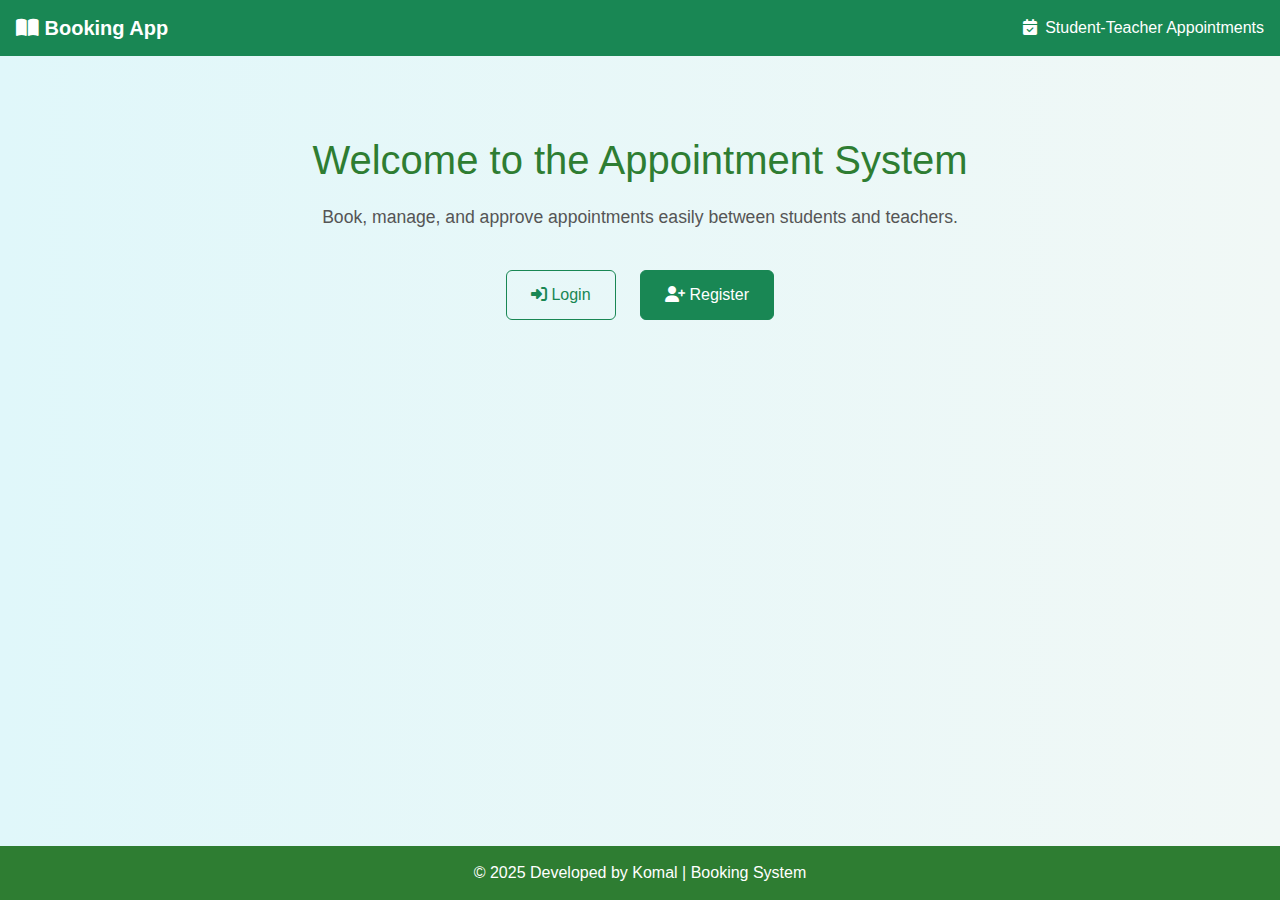
<file: student_booking_project/index.html>
<!DOCTYPE html>
<html lang="en">
<head>
  <meta charset="UTF-8">
  <title>Welcome - Booking App</title>
  <meta name="viewport" content="width=device-width, initial-scale=1">
  <link rel="icon" href="favicon.ico">
  <link href="https://cdn.jsdelivr.net/npm/bootstrap@5.3.0/dist/css/bootstrap.min.css" rel="stylesheet">
  <link rel="stylesheet" href="https://cdnjs.cloudflare.com/ajax/libs/font-awesome/6.4.0/css/all.min.css">
  <style>
    body {
      font-family: 'Segoe UI', sans-serif;
      background: linear-gradient(to right, #e0f7fa, #f1f8f6);
      margin: 0;
      padding-bottom: 60px;
    }
    .hero {
      padding: 80px 0;
      text-align: center;
    }
    .hero h1 {
      font-size: 2.5rem;
      margin-bottom: 20px;
      color: #2e7d32;
    }
    .hero p {
      font-size: 1.1rem;
      color: #555;
      margin-bottom: 30px;
    }
    .hero .btn {
      margin: 10px;
      padding: 12px 24px;
      font-size: 1rem;
    }
    footer {
      background-color: #2e7d32;
      color: white;
      text-align: center;
      padding: 15px;
      position: fixed;
      width: 100%;
      bottom: 0;
    }
  </style>
</head>
<body>

  <!-- Navbar -->
  <nav class="navbar navbar-expand-lg navbar-dark bg-success px-3">
    <a class="navbar-brand fw-bold" href="#"><i class="fas fa-book-open"></i> Booking App</a>
    <div class="ms-auto text-white">
      <i class="fas fa-calendar-check me-2"></i>Student-Teacher Appointments
    </div>
  </nav>

  <!-- Hero Section -->
  <section class="hero">
    <div class="container">
      <h1>Welcome to the Appointment System</h1>
      <p>Book, manage, and approve appointments easily between students and teachers.</p>
      <div>
        <a href="select-role.html?type=login" class="btn btn-outline-success"><i class="fas fa-sign-in-alt"></i> Login</a>
        <a href="select-role.html?type=register" class="btn btn-success"><i class="fas fa-user-plus"></i> Register</a>
      </div>
    </div>
  </section>

  <!-- Footer -->
  <footer>
    © 2025 Developed by Komal | Booking System
  </footer>

</body>
</html>
</file>
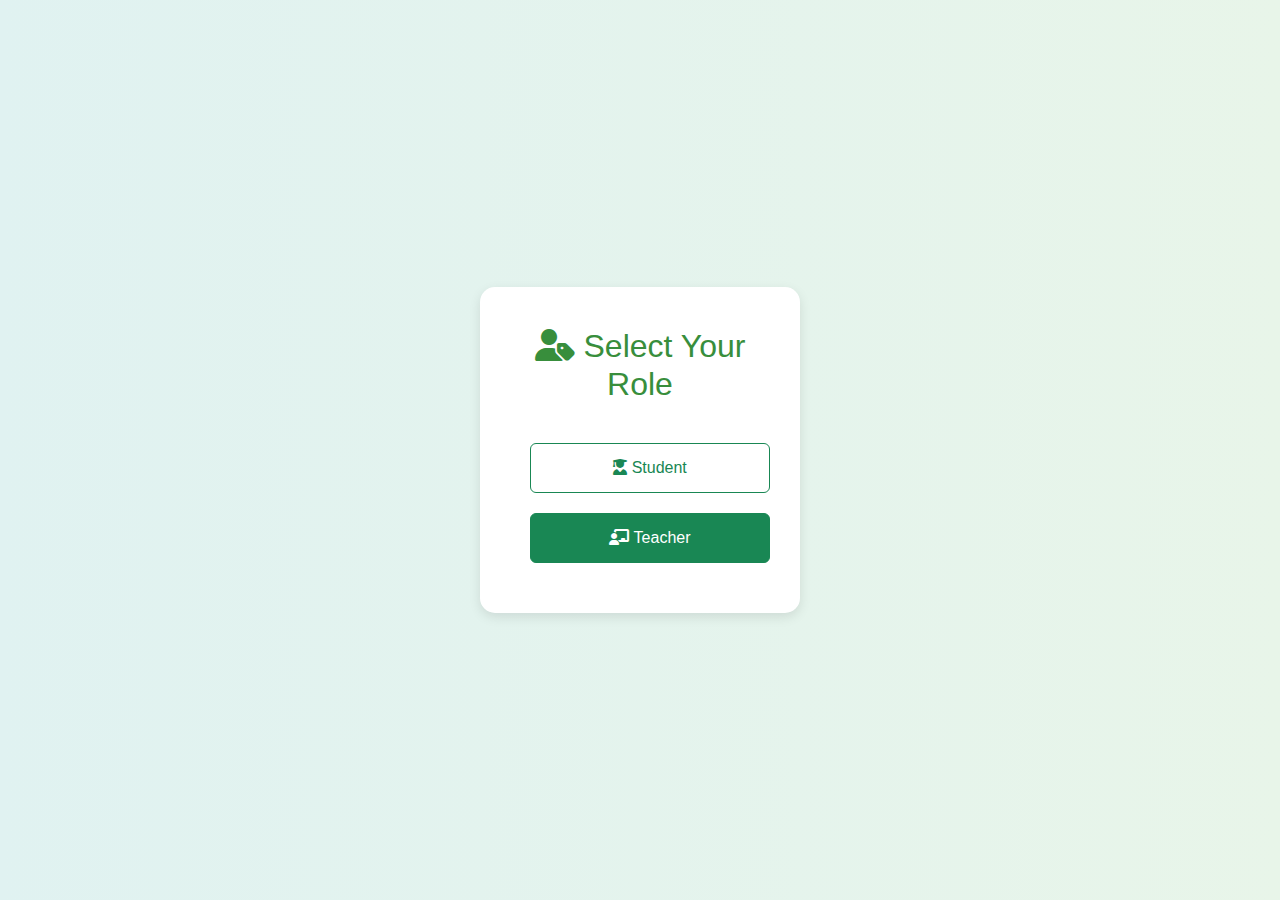
<file: student_booking_project/select-role.html>
<!DOCTYPE html>
<html lang="en">
<head>
  <meta charset="UTF-8">
  <title>Select Role</title>
  <meta name="viewport" content="width=device-width, initial-scale=1">
  <link href="https://cdn.jsdelivr.net/npm/bootstrap@5.3.0/dist/css/bootstrap.min.css" rel="stylesheet">
  <link rel="stylesheet" href="https://cdnjs.cloudflare.com/ajax/libs/font-awesome/6.4.0/css/all.min.css">
  <style>
    body {
      font-family: 'Segoe UI', sans-serif;
      background: linear-gradient(to right, #e0f2f1, #e8f5e9);
      height: 100vh;
      margin: 0;
      display: flex;
      justify-content: center;
      align-items: center;
    }
    .role-box {
      background: #fff;
      padding: 40px;
      border-radius: 15px;
      text-align: center;
      box-shadow: 0 4px 12px rgba(0, 0, 0, 0.1);
      width: 320px;
    }
    .role-box h2 {
      margin-bottom: 30px;
      color: #388e3c;
    }
    .btn-role {
      margin: 10px;
      width: 100%;
      padding: 12px;
    }
  </style>
</head>
<body>

  <div class="role-box">
    <h2><i class="fas fa-user-tag"></i> Select Your Role</h2>
    <div id="roleButtons" role="navigation" aria-label="Role selection buttons">
      <!-- Buttons will be inserted here -->
    </div>
  </div>

  <script>
    const type = new URLSearchParams(location.search).get("type") || "login";

    const buttonsHTML = `
      <a href="${type}-student.html" class="btn btn-outline-success btn-role"><i class="fas fa-user-graduate"></i> Student</a>
      <a href="${type}-teacher.html" class="btn btn-success btn-role"><i class="fas fa-chalkboard-teacher"></i> Teacher</a>
    `;

    document.getElementById("roleButtons").innerHTML = buttonsHTML;
  </script>

</body>
</html>
</file>
